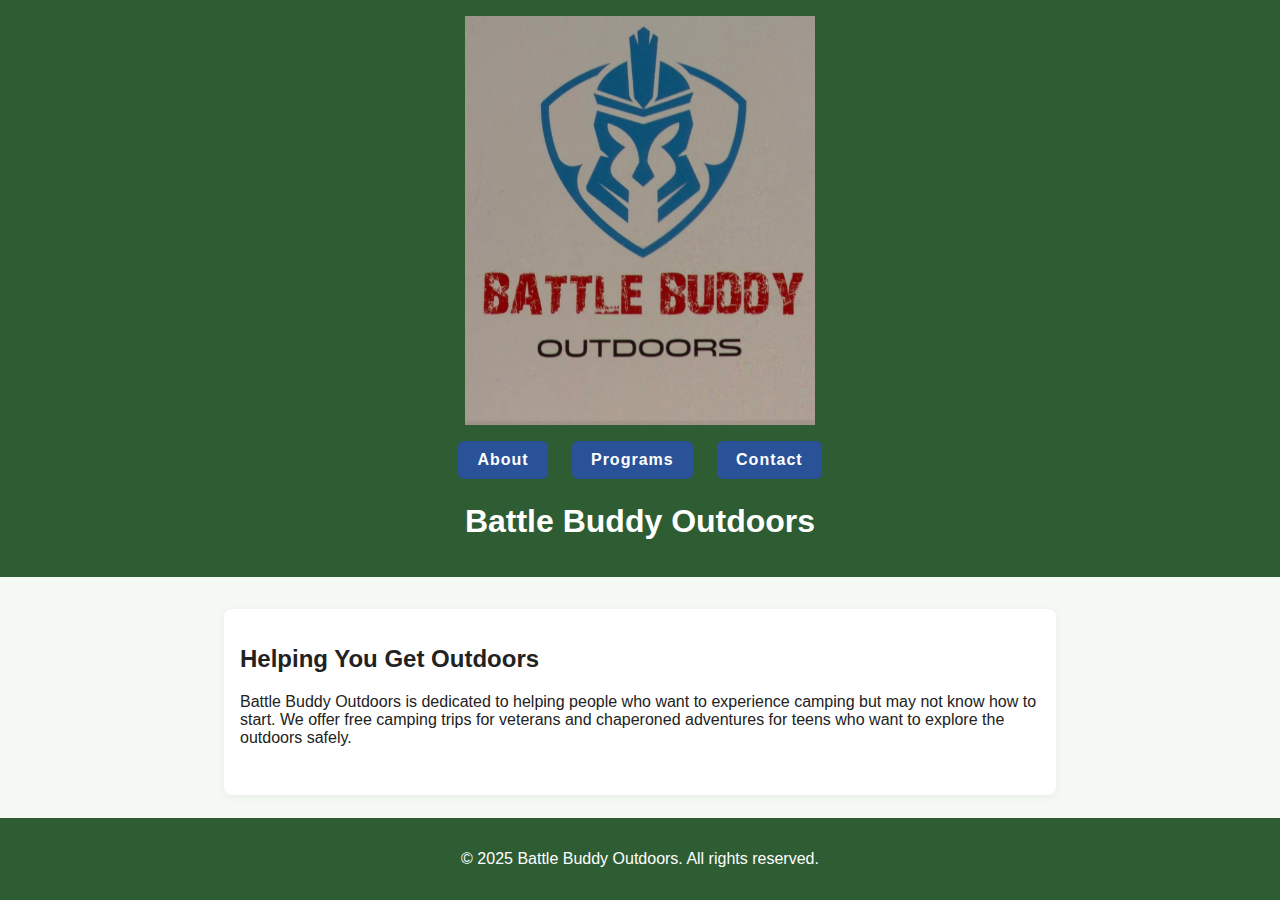
<file: about.html>
<!DOCTYPE html>
<html lang="en">
<head>
    <meta charset="UTF-8">
    <meta name="viewport" content="width=device-width, initial-scale=1.0">
    <title>About | Battle Buddy Outdoors</title>
    <link rel="stylesheet" href="css/styles.css">
</head>
<body>
    <header>
        <a href="index.html">
            <img src="battlebuddylogo.jpg" alt="Battle Buddy Outdoors Logo" style="max-width: 350px; display: block; margin: 0 auto 1em auto;">
        </a>
        <nav class="nav-buttons">
          <a href="about.html">About</a>
          <a href="programs.html">Programs</a>
          <a href="contact.html">Contact</a>
        </nav>
        <h1>Battle Buddy Outdoors</h1>
    </header>
    <main>
        <section id="about">
            <h2>Helping You Get Outdoors</h2>
            <p>
                Battle Buddy Outdoors is dedicated to helping people who want to experience camping but may not know how to start. We offer free camping trips for veterans and chaperoned adventures for teens who want to explore the outdoors safely.
            </p>
        </section>
    </main>
    <footer>
        <p>&copy; 2025 Battle Buddy Outdoors. All rights reserved.</p>
    </footer>
</body>
</html>
</file>
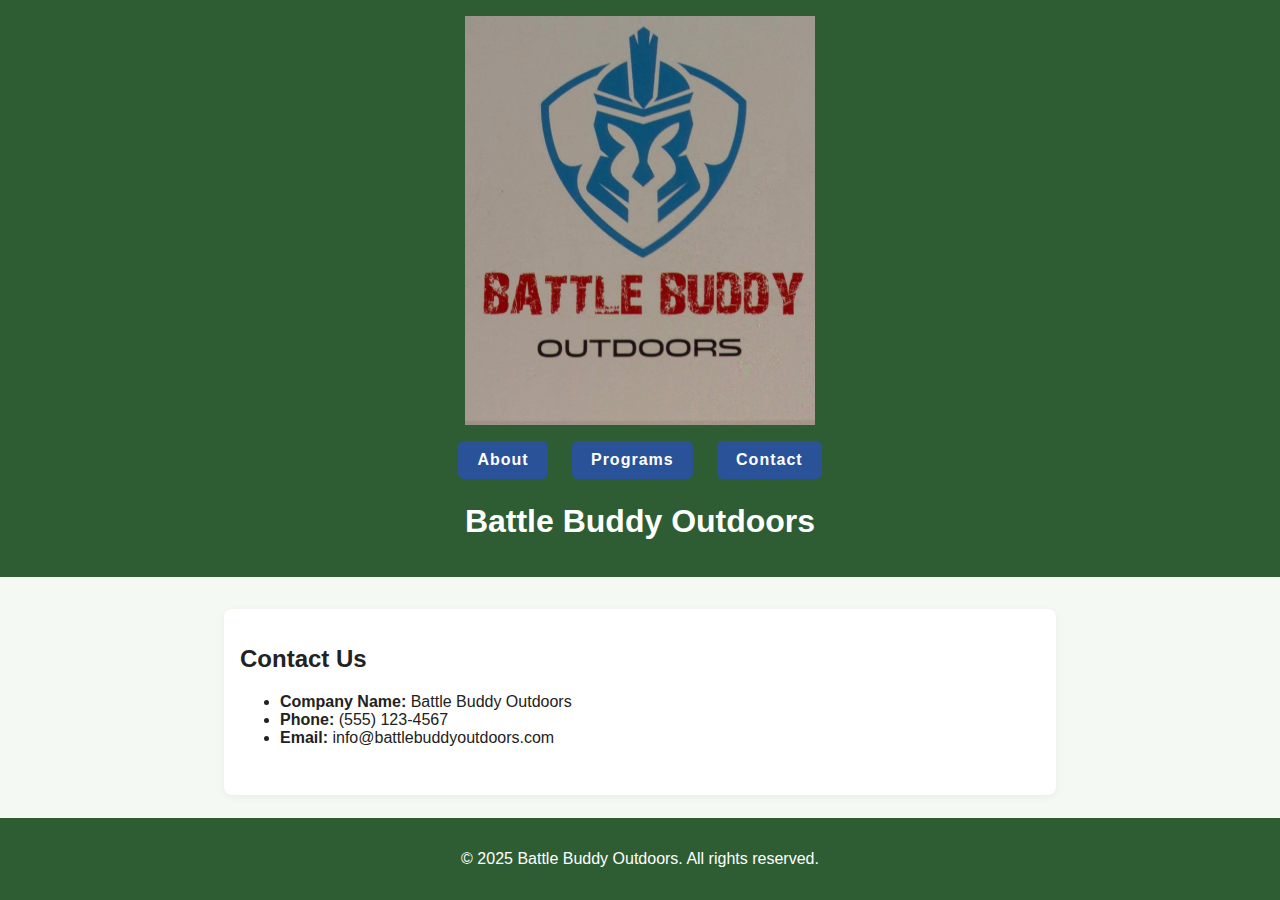
<file: contact.html>
<!DOCTYPE html>
<html lang="en">
<head>
    <meta charset="UTF-8">
    <meta name="viewport" content="width=device-width, initial-scale=1.0">
    <title>Contact | Battle Buddy Outdoors</title>
    <link rel="stylesheet" href="css/styles.css">
</head>
<body>
    <header>
        <a href="index.html">
            <img src="battlebuddylogo.jpg" alt="Battle Buddy Outdoors Logo" style="max-width: 350px; display: block; margin: 0 auto 1em auto;">
        </a>
        <nav class="nav-buttons">
          <a href="about.html">About</a>
          <a href="programs.html">Programs</a>
          <a href="contact.html">Contact</a>
        </nav>
        <h1>Battle Buddy Outdoors</h1>
    </header>
    <main>
        <section id="contact">
            <h2>Contact Us</h2>
            <ul>
                <li><strong>Company Name:</strong> Battle Buddy Outdoors</li>
                <li><strong>Phone:</strong> (555) 123-4567</li>
                <li><strong>Email:</strong> info@battlebuddyoutdoors.com</li>
            </ul>
        </section>
    </main>
    <footer>
        <p>&copy; 2025 Battle Buddy Outdoors. All rights reserved.</p>
    </footer>
</body>
</html>
</file>
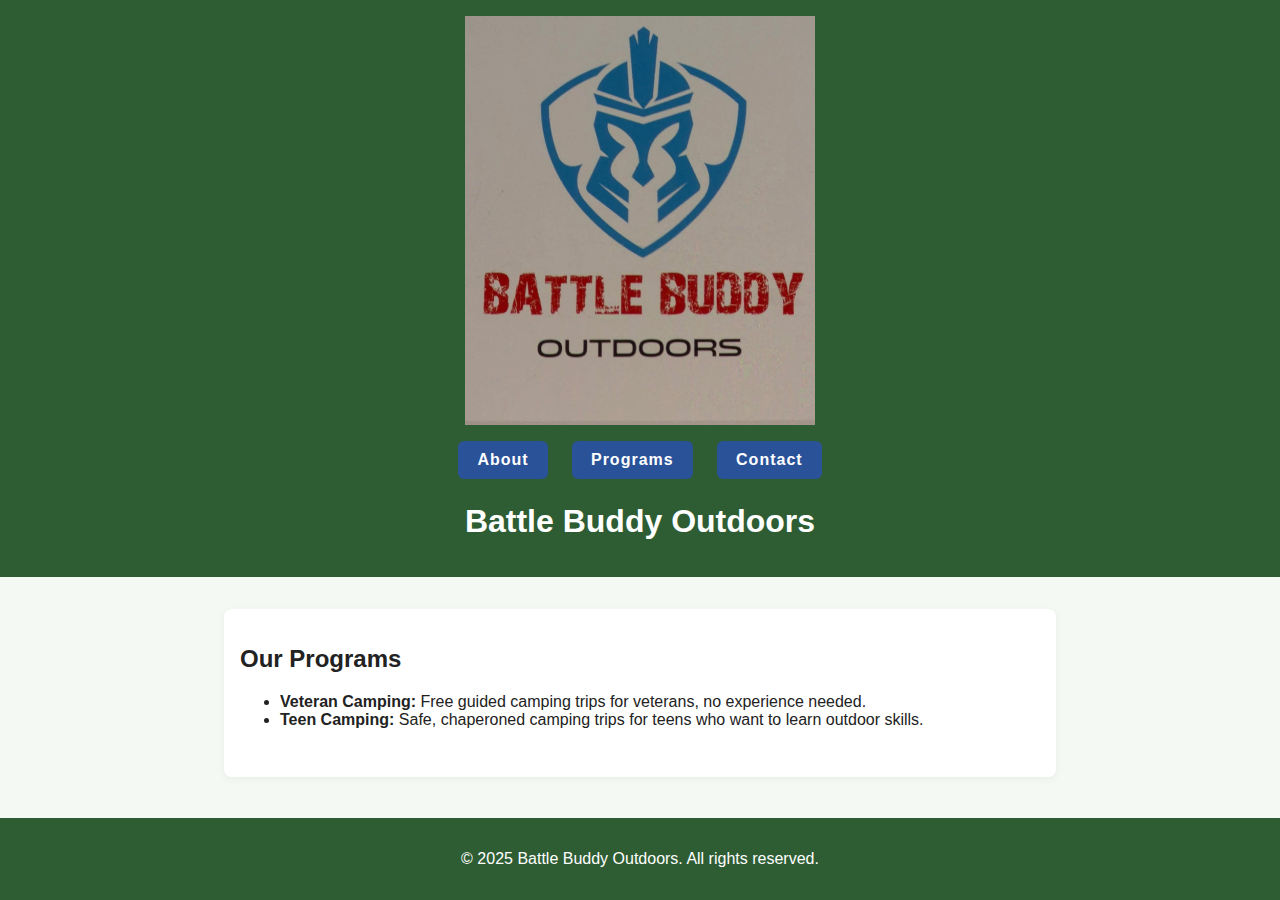
<file: programs.html>
<!DOCTYPE html>
<html lang="en">
<head>
    <meta charset="UTF-8">
    <meta name="viewport" content="width=device-width, initial-scale=1.0">
    <title>Programs | Battle Buddy Outdoors</title>
    <link rel="stylesheet" href="css/styles.css">
</head>
<body>
    <header>
        <a href="index.html">
            <img src="battlebuddylogo.jpg" alt="Battle Buddy Outdoors Logo" style="max-width: 350px; display: block; margin: 0 auto 1em auto;">
        </a>
        <nav class="nav-buttons">
          <a href="about.html">About</a>
          <a href="programs.html">Programs</a>
          <a href="contact.html">Contact</a>
        </nav>
        <h1>Battle Buddy Outdoors</h1>
    </header>
    <main>
        <section id="programs">
            <h2>Our Programs</h2>
            <ul>
                <li><strong>Veteran Camping:</strong> Free guided camping trips for veterans, no experience needed.</li>
                <li><strong>Teen Camping:</strong> Safe, chaperoned camping trips for teens who want to learn outdoor skills.</li>
            </ul>
        </section>
    </main>
    <footer>
        <p>&copy; 2025 Battle Buddy Outdoors. All rights reserved.</p>
    </footer>
</body>
</html>
</file>
<file: css/styles.css>
body {
    font-family: Arial, sans-serif;
    margin: 0;
    padding: 0;
    background: #f4f9f4;
    color: #222;
}

header {
    background: #2e5d34;
    color: #fff;
    padding: 1em 0;
    text-align: center;
}

header img {
    max-width: 350px;
    display: block;
    margin: 0 auto 1em auto;
}

nav ul {
    list-style: none;
    padding: 0;
}

nav ul li {
    display: inline;
    margin: 0 1em;
}

nav ul li a {
    color: #fff;
    text-decoration: none;
    font-weight: bold;
}

.nav-buttons {
    display: flex;
    justify-content: center;
    gap: 1.5em;
    margin-bottom: 1.5em;
}

.nav-buttons a {
    background: #2a5298;
    color: #fff;
    padding: 0.6em 1.2em;
    border-radius: 6px;
    text-decoration: none;
    font-weight: 600;
    letter-spacing: 1px;
    transition: background 0.2s;
}

.nav-buttons a:hover,
.nav-buttons a:focus {
    background: #ffd200;
    color: #2a5298;
    outline: none;
}

main {
    max-width: 800px;
    margin: 2em auto;
    padding: 1em;
    background: #fff;
    border-radius: 8px;
    box-shadow: 0 2px 8px rgba(0,0,0,0.05);
}

section {
    margin-bottom: 2em;
}

form {
    display: flex;
    flex-direction: column;
}

form label {
    margin-top: 1em;
}

form input, form textarea {
    padding: 0.5em;
    margin-top: 0.5em;
    border: 1px solid #ccc;
    border-radius: 4px;
}

form button {
    margin-top: 1em;
    padding: 0.7em;
    background: #2e5d34;
    color: #fff;
    border: none;
    border-radius: 4px;
    cursor: pointer;
}

footer {
    text-align: center;
    padding: 1em 0;
    background: #2e5d34;
    color: #fff;
    position: fixed;
    width: 100%;
    bottom: 0;
}

.tree-outline {
    width: 100%;
    overflow: hidden;
    line-height: 0;
    margin-bottom: 1em;
}
</file>
